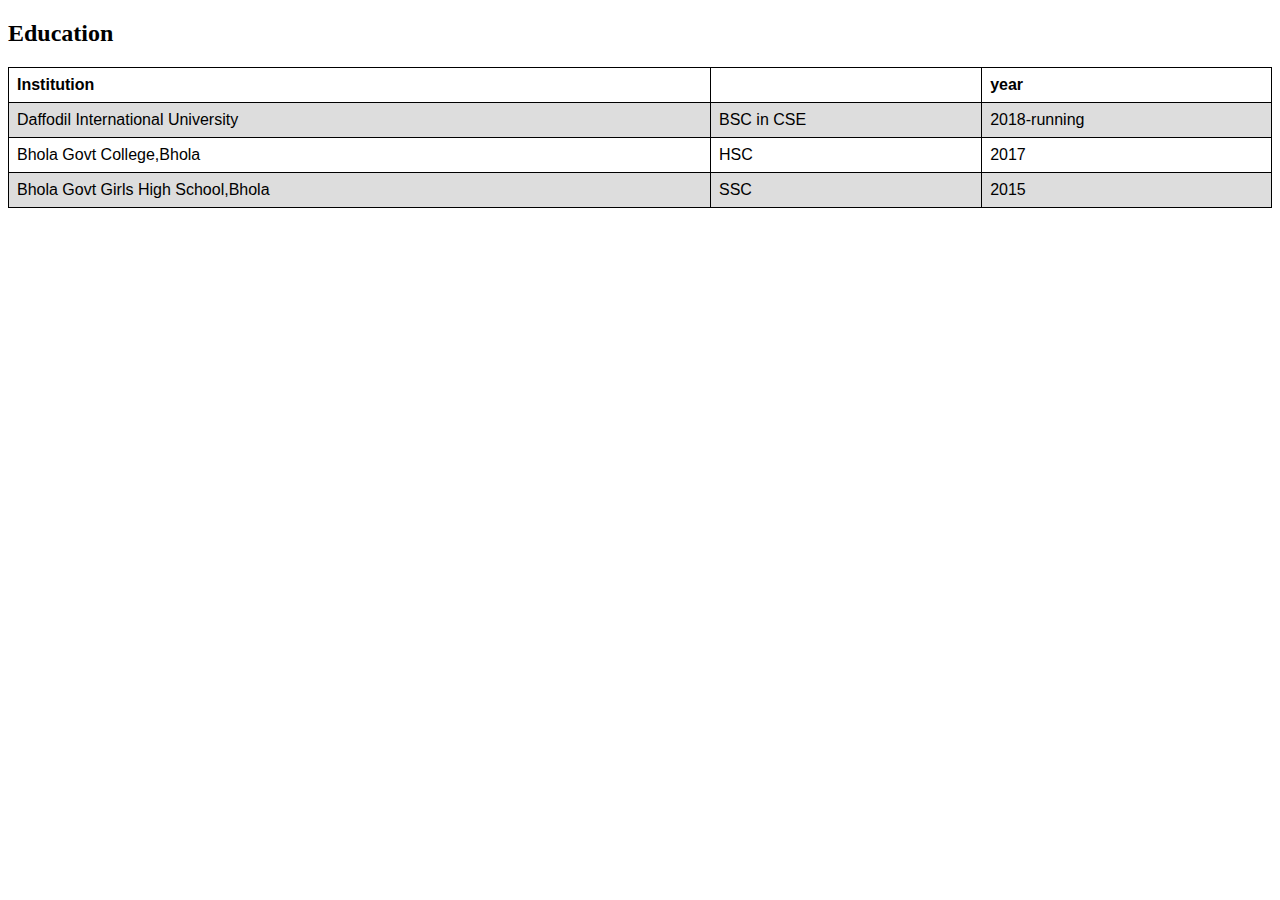
<file: protfolio/edu.html>
<!DOCTYPE html>
<html>
<head>
<style>
table {
  font-family: arial, sans-serif;
  border-collapse: collapse;
  width: 100%;
}

td, th {
  border: 1px solid #000000;
  text-align: left;
  padding: 8px;
}

tr:nth-child(even) {
  background-color: #dddddd;
}
</style>
</head>
<body>

<h2>Education</h2>

<table>
  <tr>
    <th>Institution</th>
    <th></th>
    <th>year</th>
  </tr>
  <tr>
    <td>Daffodil International University</td>
    <td>BSC in CSE</td>
    <td>2018-running</td>
  </tr>
  <tr>
    <td>Bhola Govt College,Bhola</td>
    <td>HSC</td>
    <td>2017</td>
  </tr>
  <tr>
    <td>Bhola Govt  Girls High School,Bhola</td>
    <td>SSC</td>
    <td>2015</td>
  </tr>
</table>

</body>
</html>
</file>
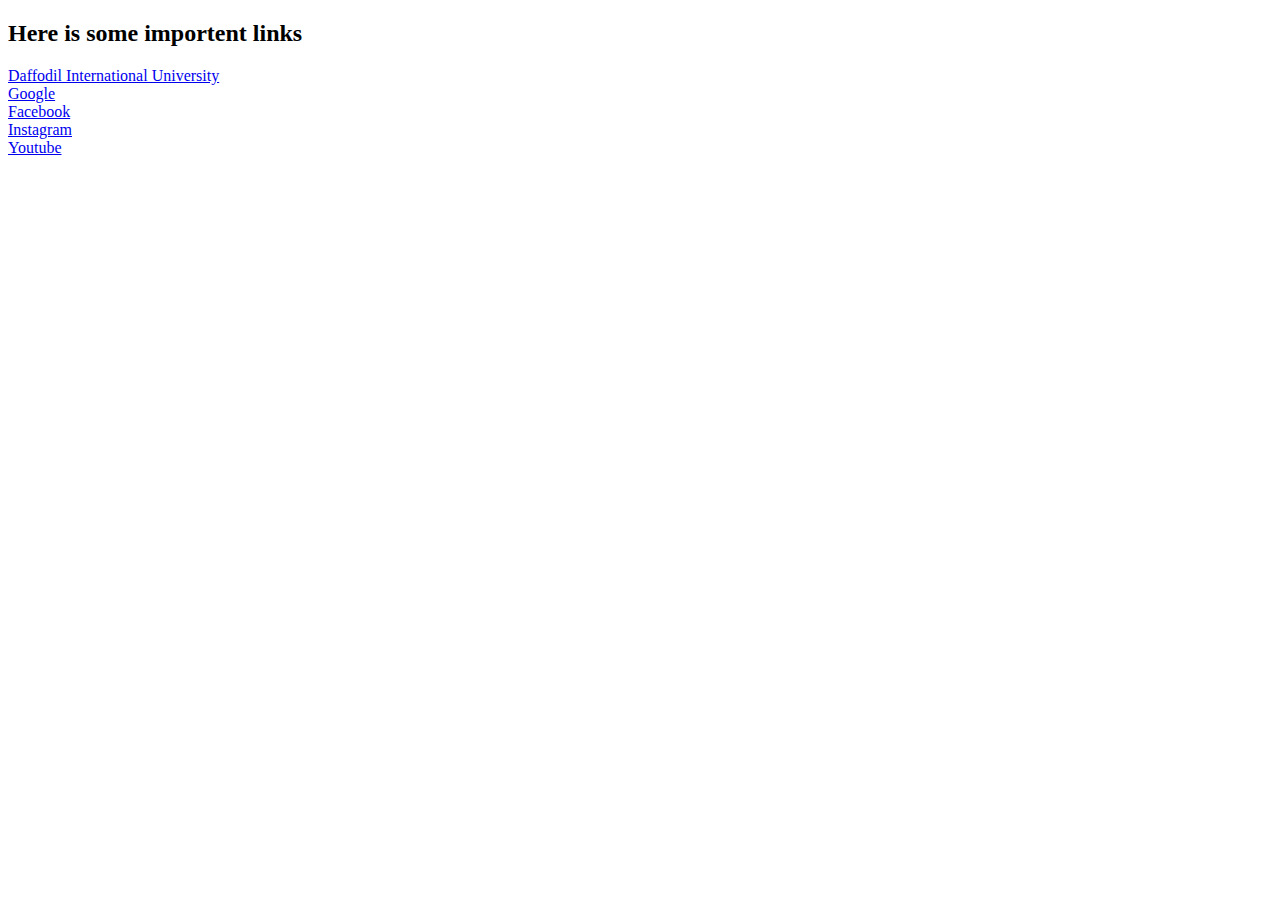
<file: protfolio/link.html>
<!DOCTYPE html>
<html lang="en">
<head>
    <title>Creating Links in HTML</title>
</head>
<body>
    <h2>Here is some importent links </h2>
    <p> <a href="https://daffodilvarsity.edu.bd/"> Daffodil International University</a> <br>
        <a href="https://www.google.com/"> Google</a><br>
       <a href="https://www.facebook.com/">Facebook</a> <br>
       <a href="https://www.instagram.com/"> Instagram</a> <br>
       <a href="https://www.youtube.com/">Youtube</a> 
    </p>
</body>
</html>
</file>
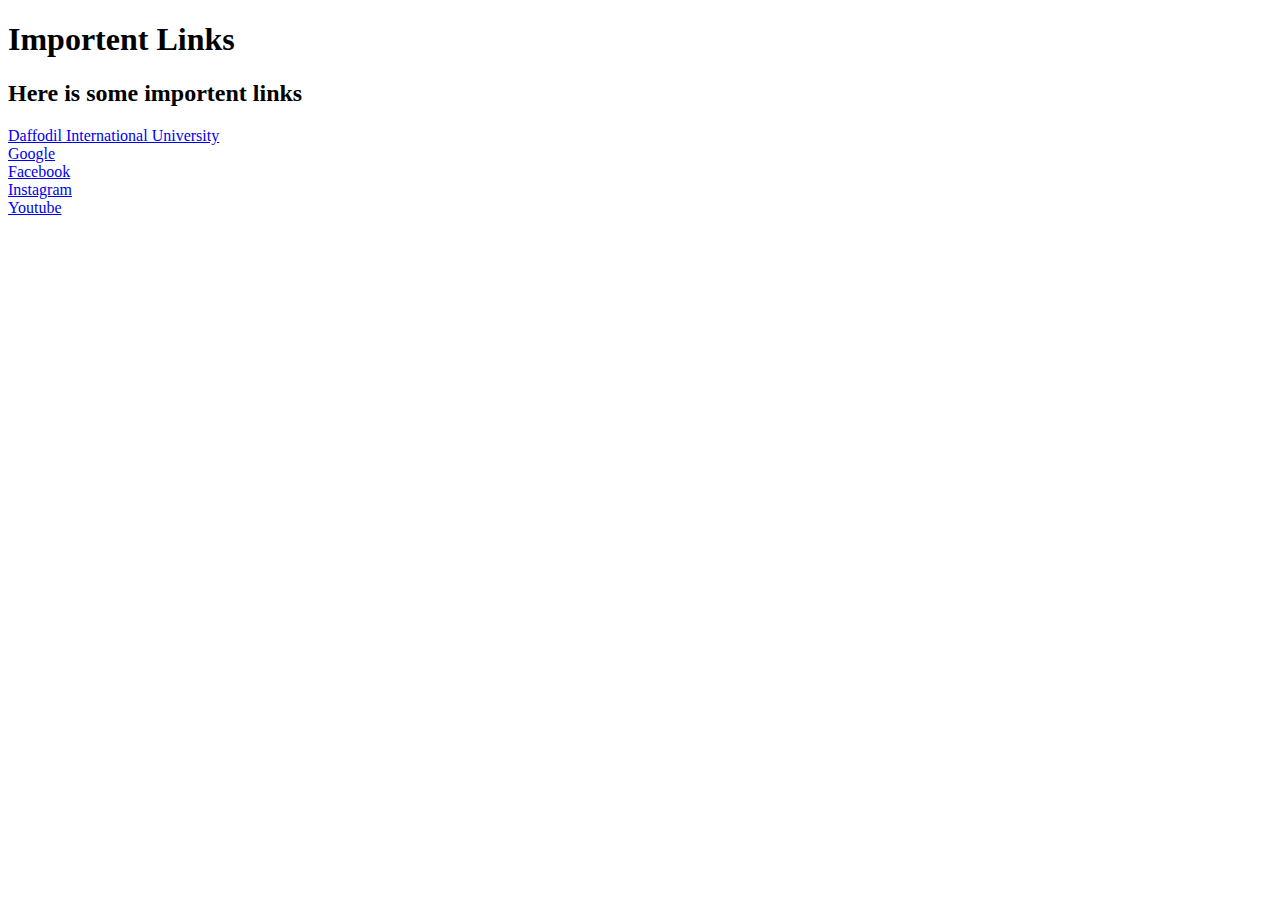
<file: protfolio/nk.html>
<!DOCTYPE html>
<html lang="en">
<head>
    <meta charset="UTF-8">
    <meta http-equiv="X-UA-Compatible" content="IE=edge">
    <meta name="viewport" content="width=device-width, initial-scale=1.0">
    <title>links</title>
</head>
<body>
    



<section id="Links">
    <h1 class="heading"> Importent Links</h1>
    <div class="Links">
        <div class="name">
            <h2>Here is some importent links </h2>
            <p> <a href="https://daffodilvarsity.edu.bd/"> Daffodil International University</a> <br>
                <a href="https://www.google.com/"> Google</a><br>
               <a href="https://www.facebook.com/">Facebook</a> <br>
               <a href="https://www.instagram.com/"> Instagram</a> <br>
               <a href="https://www.youtube.com/">Youtube</a> 
            </p>
            
        </div>
    </div>
</section>
</body>
</html>
</file>
